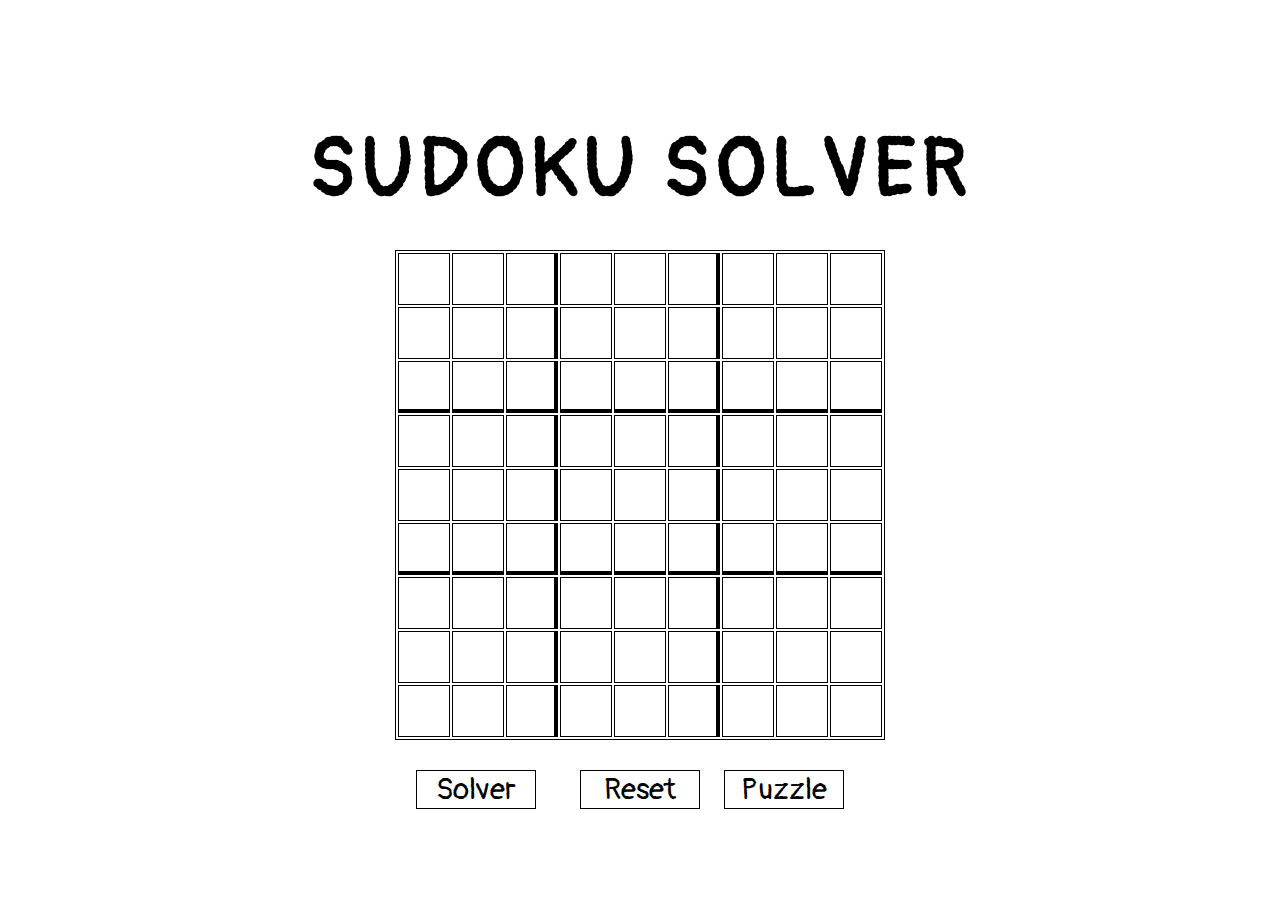
<file: index.html>
<!DOCTYPE html>
<html lang="en">

<head>
    <meta charset="UTF-8">
    <meta http-equiv="X-UA-Compatible" content="IE=edge">
    <meta name="viewport" content="width=device-width, initial-scale=1.0">
    <title>SUDOKU</title>
    <link rel="stylesheet" href="style.css">
    <script src="https://ajax.googleapis.com/ajax/libs/jquery/3.5.1/jquery.min.js"></script>
    <link href="https://fonts.googleapis.com/css2?family=Pangolin&display=swap" rel="stylesheet">
</head>

<body>

    <!-- Style Sudoku Board Grid -->
    <table id="table">
        <!-- Set up the title -->
        <h2 class="title"> SUDOKU SOLVER </h2>
        <tr>
            <td><input class="cell" id="cell-00" type="number" min="1" max="9"></td>
            <td><input class="cell" id="cell-01" type="number" min="1" max="9"></td>
            <td><input class="cell" id="cell-02" type="number" min="1" max="9"></td>
            <td><input class="cell" id="cell-03" type="number" min="1" max="9"></td>
            <td><input class="cell" id="cell-04" type="number" min="1" max="9"></td>
            <td><input class="cell" id="cell-05" type="number" min="1" max="9"></td>
            <td><input class="cell" id="cell-06" type="number" min="1" max="9"></td>
            <td><input class="cell" id="cell-07" type="number" min="1" max="9"></td>
            <td><input class="cell" id="cell-08" type="number" min="1" max="9"></td>
        </tr>
        <tr>
            <td><input class="cell" id="cell-10" type="number" min="1" max="9"></td>
            <td><input class="cell" id="cell-11" type="number" min="1" max="9"></td>
            <td><input class="cell" id="cell-12" type="number" min="1" max="9"></td>
            <td><input class="cell" id="cell-13" type="number" min="1" max="9"></td>
            <td><input class="cell" id="cell-14" type="number" min="1" max="9"></td>
            <td><input class="cell" id="cell-15" type="number" min="1" max="9"></td>
            <td><input class="cell" id="cell-16" type="number" min="1" max="9"></td>
            <td><input class="cell" id="cell-17" type="number" min="1" max="9"></td>
            <td><input class="cell" id="cell-18" type="number" min="1" max="9"></td>
        </tr>
        <tr>
            <td><input class="cell" id="cell-20" type="number" min="1" max="9"></td>
            <td><input class="cell" id="cell-21" type="number" min="1" max="9"></td>
            <td><input class="cell" id="cell-22" type="number" min="1" max="9"></td>
            <td><input class="cell" id="cell-23" type="number" min="1" max="9"></td>
            <td><input class="cell" id="cell-24" type="number" min="1" max="9"></td>
            <td><input class="cell" id="cell-25" type="number" min="1" max="9"></td>
            <td><input class="cell" id="cell-26" type="number" min="1" max="9"></td>
            <td><input class="cell" id="cell-27" type="number" min="1" max="9"></td>
            <td><input class="cell" id="cell-28" type="number" min="1" max="9"></td>
        </tr>
        <tr>
            <td><input class="cell" id="cell-30" type="number" min="1" max="9"></td>
            <td><input class="cell" id="cell-31" type="number" min="1" max="9"></td>
            <td><input class="cell" id="cell-32" type="number" min="1" max="9"></td>
            <td><input class="cell" id="cell-33" type="number" min="1" max="9"></td>
            <td><input class="cell" id="cell-34" type="number" min="1" max="9"></td>
            <td><input class="cell" id="cell-35" type="number" min="1" max="9"></td>
            <td><input class="cell" id="cell-36" type="number" min="1" max="9"></td>
            <td><input class="cell" id="cell-37" type="number" min="1" max="9"></td>
            <td><input class="cell" id="cell-38" type="number" min="1" max="9"></td>
        </tr>
        <tr>
            <td><input class="cell" id="cell-40" type="number" min="1" max="9"></td>
            <td><input class="cell" id="cell-41" type="number" min="1" max="9"></td>
            <td><input class="cell" id="cell-42" type="number" min="1" max="9"></td>
            <td><input class="cell" id="cell-43" type="number" min="1" max="9"></td>
            <td><input class="cell" id="cell-44" type="number" min="1" max="9"></td>
            <td><input class="cell" id="cell-45" type="number" min="1" max="9"></td>
            <td><input class="cell" id="cell-46" type="number" min="1" max="9"></td>
            <td><input class="cell" id="cell-47" type="number" min="1" max="9"></td>
            <td><input class="cell" id="cell-48" type="number" min="1" max="9"></td>
        </tr>
        <tr>
            <td><input class="cell" id="cell-50" type="number" min="1" max="9"></td>
            <td><input class="cell" id="cell-51" type="number" min="1" max="9"></td>
            <td><input class="cell" id="cell-52" type="number" min="1" max="9"></td>
            <td><input class="cell" id="cell-53" type="number" min="1" max="9"></td>
            <td><input class="cell" id="cell-54" type="number" min="1" max="9"></td>
            <td><input class="cell" id="cell-55" type="number" min="1" max="9"></td>
            <td><input class="cell" id="cell-56" type="number" min="1" max="9"></td>
            <td><input class="cell" id="cell-57" type="number" min="1" max="9"></td>
            <td><input class="cell" id="cell-58" type="number" min="1" max="9"></td>
        </tr>
        <tr>
            <td><input class="cell" id="cell-60" type="number" min="1" max="9"></td>
            <td><input class="cell" id="cell-61" type="number" min="1" max="9"></td>
            <td><input class="cell" id="cell-62" type="number" min="1" max="9"></td>
            <td><input class="cell" id="cell-63" type="number" min="1" max="9"></td>
            <td><input class="cell" id="cell-64" type="number" min="1" max="9"></td>
            <td><input class="cell" id="cell-65" type="number" min="1" max="9"></td>
            <td><input class="cell" id="cell-66" type="number" min="1" max="9"></td>
            <td><input class="cell" id="cell-67" type="number" min="1" max="9"></td>
            <td><input class="cell" id="cell-68" type="number" min="1" max="9"></td>
        </tr>
        <tr>
            <td><input class="cell" id="cell-70" type="number" min="1" max="9"></td>
            <td><input class="cell" id="cell-71" type="number" min="1" max="9"></td>
            <td><input class="cell" id="cell-72" type="number" min="1" max="9"></td>
            <td><input class="cell" id="cell-73" type="number" min="1" max="9"></td>
            <td><input class="cell" id="cell-74" type="number" min="1" max="9"></td>
            <td><input class="cell" id="cell-75" type="number" min="1" max="9"></td>
            <td><input class="cell" id="cell-76" type="number" min="1" max="9"></td>
            <td><input class="cell" id="cell-77" type="number" min="1" max="9"></td>
            <td><input class="cell" id="cell-78" type="number" min="1" max="9"></td>
        </tr>
        <tr>
            <td><input class="cell" id="cell-80" type="number" min="1" max="9"></td>
            <td><input class="cell" id="cell-81" type="number" min="1" max="9"></td>
            <td><input class="cell" id="cell-82" type="number" min="1" max="9"></td>
            <td><input class="cell" id="cell-83" type="number" min="1" max="9"></td>
            <td><input class="cell" id="cell-84" type="number" min="1" max="9"></td>
            <td><input class="cell" id="cell-85" type="number" min="1" max="9"></td>
            <td><input class="cell" id="cell-86" type="number" min="1" max="9"></td>
            <td><input class="cell" id="cell-87" type="number" min="1" max="9"></td>
            <td><input class="cell" id="cell-88" type="number"></td>
        </tr>
    </table>
    <!-- Set up the buttons -->
    <div class="button-container">
        <!-- Button to reveal solution when clicked -->
        <button id="solution" onclick="solution()">Solver</button>
        <!-- Button to reset board when clicked -->
        <button id="reset" onclick="reset()"> Reset </button>

        <!-- Button to lead user to puzzle demo solver  -->
        <button id="puzzle" onclick="location.href ='demo.html'"> Puzzle </button>
    </div>

    <script src="script.js"></script>
</body>


</html>
</file>
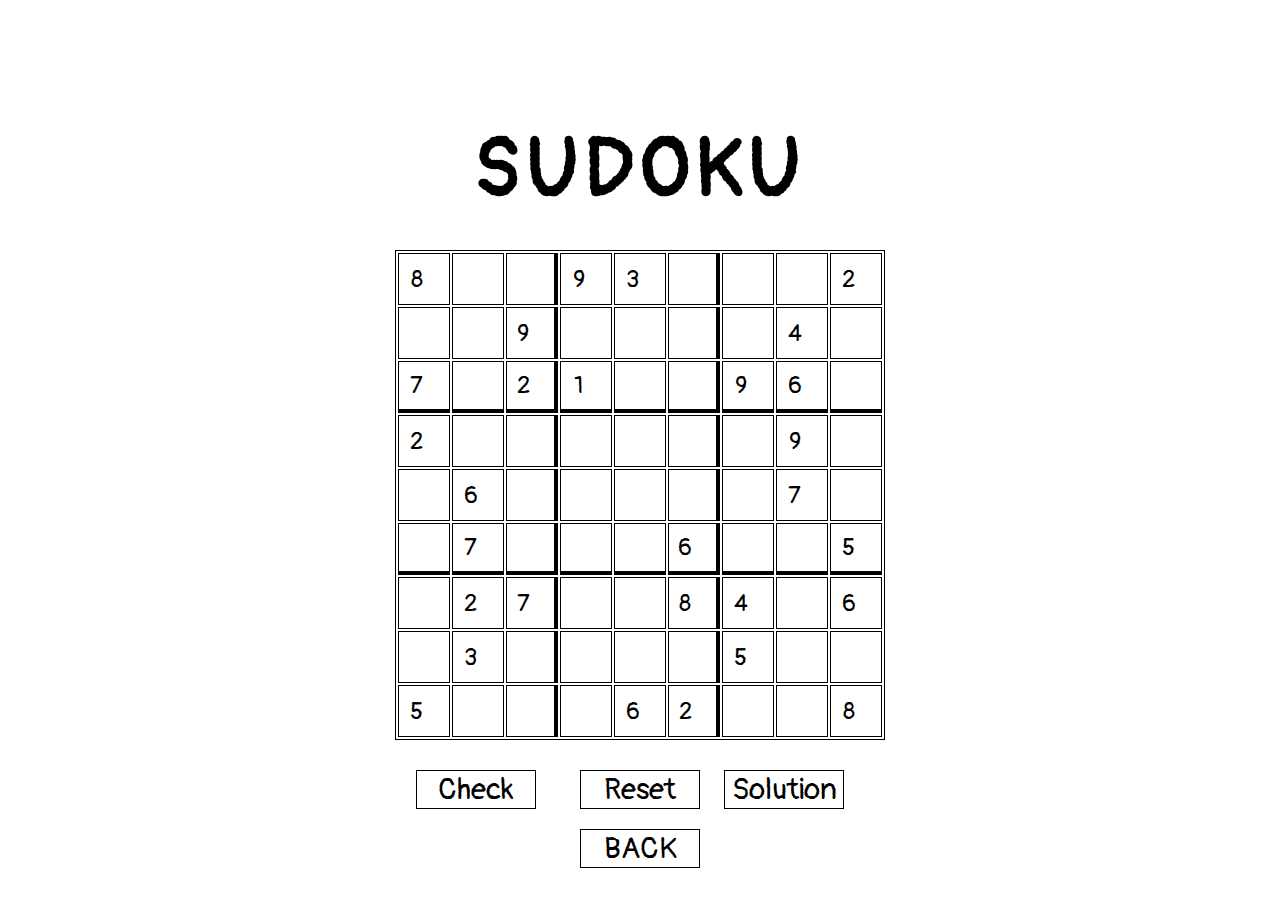
<file: demo.html>
<!DOCTYPE html>
<html lang="en">

<head>
    <meta charset="UTF-8">
    <meta http-equiv="X-UA-Compatible" content="IE=edge">
    <meta name="viewport" content="width=device-width, initial-scale=1.0">
    <title>SUDOKU</title>
    <link rel="stylesheet" href="style.css">
    <script src="https://ajax.googleapis.com/ajax/libs/jquery/3.5.1/jquery.min.js"></script>
    <link href="https://fonts.googleapis.com/css2?family=Pangolin&display=swap" rel="stylesheet">
</head>

<body>

    <!-- Style Sudoku Board Grid -->
    <table id="table">
        <!-- Set up the title -->
        <h2 class="title"> SUDOKU </h2>
        <tr>
            <td><input class="cell" id="cell-00" type="number" value="8" disabled></td>
            <td><input class="cell" id="cell-01" type="number" min="1" max="9"></td>
            <td><input class="cell" id="cell-02" type="number" min="1" max="9"></td>
            <td><input class="cell" id="cell-03" type="number" value="9" disabled></td>
            <td><input class="cell" id="cell-04" type="number" value="3" disabled></td>
            <td><input class="cell" id="cell-05" type="number" min="1" max="9"></td>
            <td><input class="cell" id="cell-06" type="number" min="1" max="9"></td>
            <td><input class="cell" id="cell-07" type="number" min="1" max="9"></td>
            <td><input class="cell" id="cell-08" type="number" value="2" disabled></td>
        </tr>
        <tr>
            <td><input class="cell" id="cell-10" type="number" min="1" max="9"></td>
            <td><input class="cell" id="cell-11" type="number" min="1" max="9"></td>
            <td><input class="cell" id="cell-12" type="number" value="9" disabled></td>
            <td><input class="cell" id="cell-13" type="number" min="1" max="9"></td>
            <td><input class="cell" id="cell-14" type="number" min="1" max="9"></td>
            <td><input class="cell" id="cell-15" type="number" min="1" max="9"></td>
            <td><input class="cell" id="cell-16" type="number" min="1" max="9"></td>
            <td><input class="cell" id="cell-17" type="number" value="4" disabled></td>
            <td><input class="cell" id="cell-18" type="number" min="1" max="9"></td>
        </tr>
        <tr>
            <td><input class="cell" id="cell-20" type="number" value="7" disabled></td>
            <td><input class="cell" id="cell-21" type="number" min="1" max="9"></td>
            <td><input class="cell" id="cell-22" type="number" value="2" disabled></td>
            <td><input class="cell" id="cell-23" type="number" value="1" disabled></td>
            <td><input class="cell" id="cell-24" type="number" min="1" max="9"></td>
            <td><input class="cell" id="cell-25" type="number" min="1" max="9"></td>
            <td><input class="cell" id="cell-26" type="number" value="9" disabled></td>
            <td><input class="cell" id="cell-27" type="number" value="6" disabled></td>
            <td><input class="cell" id="cell-28" type="number" min="1" max="9"></td>
        </tr>
        <tr>
            <td><input class="cell" id="cell-30" type="number" value="2" disabled></td>
            <td><input class="cell" id="cell-31" type="number" min="1" max="9"></td>
            <td><input class="cell" id="cell-32" type="number" min="1" max="9"></td>
            <td><input class="cell" id="cell-33" type="number" min="1" max="9"></td>
            <td><input class="cell" id="cell-34" type="number" min="1" max="9"></td>
            <td><input class="cell" id="cell-35" type="number" min="1" max="9"></td>
            <td><input class="cell" id="cell-36" type="number" min="1" max="9"></td>
            <td><input class="cell" id="cell-37" type="number" value="9" disabled></td>
            <td><input class="cell" id="cell-38" type="number" min="1" max="9"></td>
        </tr>
        <tr>
            <td><input class="cell" id="cell-40" type="number" min="1" max="9"></td>
            <td><input class="cell" id="cell-41" type="number" value="6" disabled></td>
            <td><input class="cell" id="cell-42" type="number" min="1" max="9"></td>
            <td><input class="cell" id="cell-43" type="number" min="1" max="9"></td>
            <td><input class="cell" id="cell-44" type="number" min="1" max="9"></td>
            <td><input class="cell" id="cell-45" type="number" min="1" max="9"></td>
            <td><input class="cell" id="cell-46" type="number" min="1" max="9"></td>
            <td><input class="cell" id="cell-47" type="number" value="7" disabled></td>
            <td><input class="cell" id="cell-48" type="number" min="1" max="9"></td>
        </tr>
        <tr>
            <td><input class="cell" id="cell-50" type="number" min="1" max="9"></td>
            <td><input class="cell" id="cell-51" type="number" value="7" disabled></td>
            <td><input class="cell" id="cell-52" type="number" min="1" max="9"></td>
            <td><input class="cell" id="cell-53" type="number" min="1" max="9"></td>
            <td><input class="cell" id="cell-54" type="number" min="1" max="9"></td>
            <td><input class="cell" id="cell-55" type="number" value="6" disabled></td>
            <td><input class="cell" id="cell-56" type="number" min="1" max="9"></td>
            <td><input class="cell" id="cell-57" type="number" min="1" max="9"></td>
            <td><input class="cell" id="cell-58" type="number" value="5" disabled></td>
        </tr>
        <tr>
            <td><input class="cell" id="cell-60" type="number" min="1" max="9"></td>
            <td><input class="cell" id="cell-61" type="number" value="2" disabled></td>
            <td><input class="cell" id="cell-62" type="number" value="7" disabled></td>
            <td><input class="cell" id="cell-63" type="number" min="1" max="9"></td>
            <td><input class="cell" id="cell-64" type="number" min="1" max="9"></td>
            <td><input class="cell" id="cell-65" type="number" value="8" disabled></td>
            <td><input class="cell" id="cell-66" type="number" value="4" disabled></td>
            <td><input class="cell" id="cell-67" type="number" min="1" max="9"></td>
            <td><input class="cell" id="cell-68" type="number" value="6" disabled></td>
        </tr>
        <tr>
            <td><input class="cell" id="cell-70" type="number" min="1" max="9"></td>
            <td><input class="cell" id="cell-71" type="number" value="3" disabled></td>
            <td><input class="cell" id="cell-72" type="number" min="1" max="9"></td>
            <td><input class="cell" id="cell-73" type="number" min="1" max="9"></td>
            <td><input class="cell" id="cell-74" type="number" min="1" max="9"></td>
            <td><input class="cell" id="cell-75" type="number" min="1" max="9"></td>
            <td><input class="cell" id="cell-76" type="number" value="5" disabled></td>
            <td><input class="cell" id="cell-77" type="number" min="1" max="9"></td>
            <td><input class="cell" id="cell-78" type="number" min="1" max="9"></td>
        </tr>
        <tr>
            <td><input class="cell" id="cell-80" type="number" value="5" disabled></td>
            <td><input class="cell" id="cell-81" type="number" min="1" max="9"></td>
            <td><input class="cell" id="cell-82" type="number" min="1" max="9"></td>
            <td><input class="cell" id="cell-83" type="number" min="1" max="9"></td>
            <td><input class="cell" id="cell-84" type="number" value="6" disabled></td>
            <td><input class="cell" id="cell-85" type="number" value="2" disabled></td>
            <td><input class="cell" id="cell-86" type="number" min="1" max="9"></td>
            <td><input class="cell" id="cell-87" type="number" min="1" max="9"></td>
            <td><input class="cell" id="cell-88" type="number" value="8" disabled></td>
        </tr>
    </table>
    <!-- Set up the buttons -->
    <div class="button-container">
        <!-- Button to check if user's input is correct/incorrect -->
        <button id="check" onclick="check()"> Check </button>
        <!-- Button to reset board when clicked -->
        <button id="reset" onclick="reset()"> Reset </button>
        <!-- Button to reveal solution when clicked -->
        <button id="solution" onclick="solution()">Solution</button>
    </div>
    <!-- Button to go back to sudoku solver-->
    <button id="backBtn" onclick="location.href ='index.html'"> BACK </button>
    
    <script src="scripts.js"></script>
</body>


</html>
</file>
<file: style.css>
* {
  margin: 0;
  padding: 0;
  box-sizing: border-box;
}

.title {
  text-align: center;
  margin-bottom: 30px;
  padding-top: 120px;
  font-family: "Pangolin", cursive;
  font-size: 80px;
  font-weight: bold;
  letter-spacing: 5px;
}
table {
  border: 1px solid #000000;
  align-items: center;
  margin-left: auto;
  margin-right: auto;
  background-color: white;
}
td {
  border: 1px solid #000000;
  text-align: center;
}
td input {
  color: #000000;
  background-color: white;
  font-family: "Pangolin", cursive;
  padding: 0;
  border: 0;
  text-align: center;
  text-decoration: none;
  font-size: 24px;
  outline: none;
  width: 50px;
  height: 50px;
}

#cell-02,
#cell-12,
#cell-22,
#cell-32,
#cell-42,
#cell-52,
#cell-62,
#cell-72,
#cell-82 {
  border-right: 3px solid black;
}

#cell-05,
#cell-15,
#cell-25,
#cell-35,
#cell-45,
#cell-55,
#cell-65,
#cell-75,
#cell-85 {
  border-right: 3px solid black;
}

#cell-20,
#cell-21,
#cell-22,
#cell-23,
#cell-24,
#cell-25,
#cell-26,
#cell-27,
#cell-28 {
  border-bottom: 3px solid black;
}

#cell-50,
#cell-51,
#cell-52,
#cell-53,
#cell-54,
#cell-55,
#cell-56,
#cell-57,
#cell-58 {
  border-bottom: 3px solid black;
}

.button-container {
  text-align: center;
}
#reset,
#solution,
#check,
#puzzle{
  display: inline-block;
  background-color: transparent;
  margin-top: 30px;
  font-family: "Pangolin", cursive;
  font-size: 30px;
  margin-right: 20px;
  width: 120px;
  border: 1px solid black;
  margin-bottom: 20px;
}
#reset {
  margin-left: 20px;
  margin-right: 20px;
}

#backBtn {
  background-color: transparent;
  font-family: "Pangolin", cursive;
  font-size: 30px;
  width: 120px;
  border: 1px solid black;
  text-align: center;
  margin: 0 auto;
  display: block;
}
</file>
